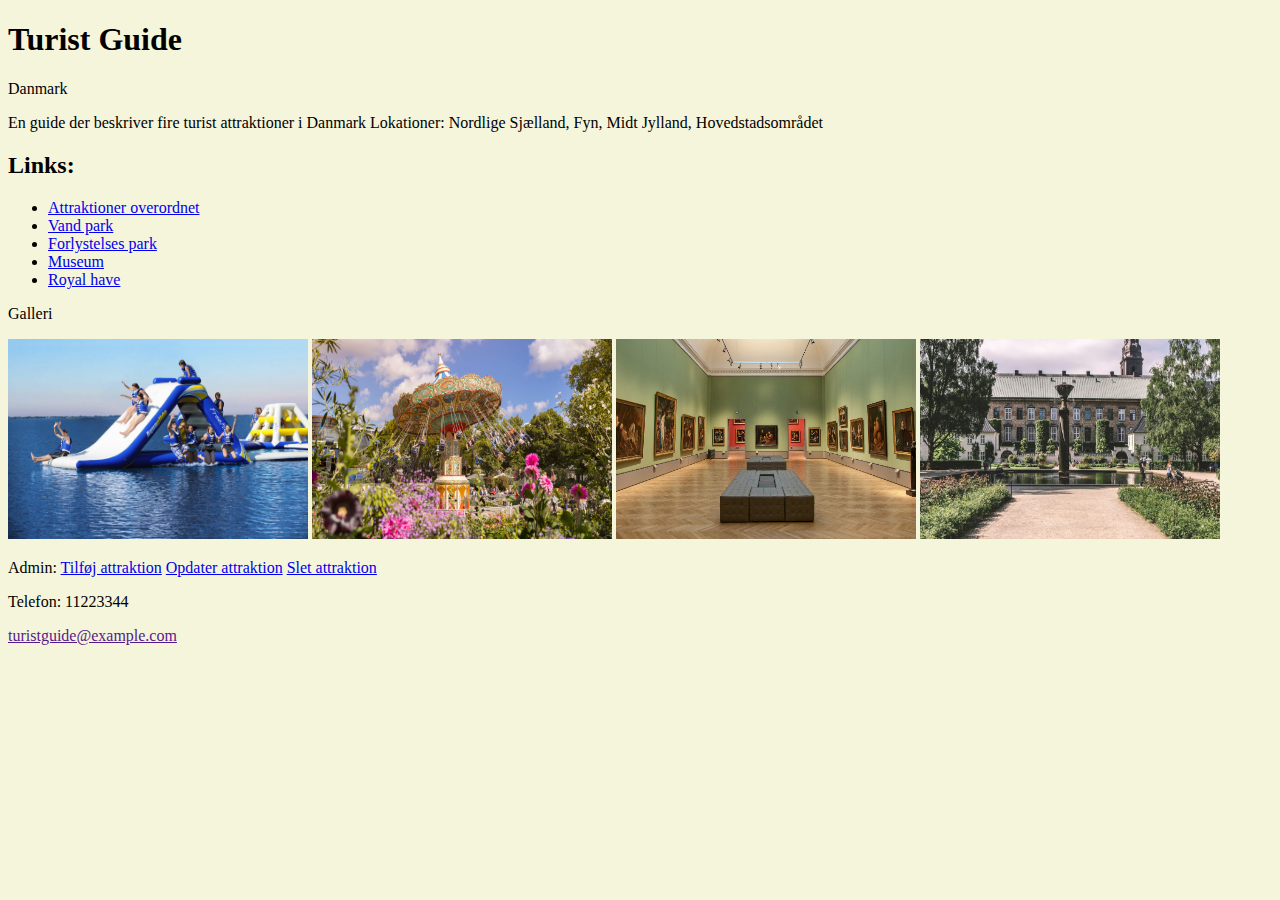
<file: src/main/resources/static/index.html>
<!DOCTYPE html>
<html lang="en">
<head>
    <meta charset="UTF-8">
    <title>Title</title>
</head>
<body>

<link rel="stylesheet" href="style.css">

<h1>Turist Guide</h1>

<p> Danmark </p>
<p>En guide der beskriver fire turist attraktioner i Danmark
    Lokationer: Nordlige Sjælland, Fyn, Midt Jylland, Hovedstadsområdet</p>

<h2>Links:</h2>

<nav>
    <ul class="navbar">
        <li><a href="/Attractions">Attraktioner overordnet</a></li>
        <li><a href="/Attractions/Water Park">Vand park</a></li>
        <li><a href="/Attractions/Amusement Park">Forlystelses park</a></li>
        <li><a href="/Attractions/Museum">Museum</a></li>
        <li><a href="/Attractions/Royal Garden">Royal have</a></li>
    </ul>
</nav>

<p>Galleri</p>
<img src="Vand park.jpg" width="300" height="200">
<img src="Tivoli.jpg" width="300" height="200">
<img src="Museum.jpg" width="300" height="200">
<img src="Royal Have.jpg" width="300" height="200">

<footer>
    <p>Admin: <a href="/add">Tilføj attraktion</a>
        <a href="/update">Opdater attraktion</a>
        <a href="/delete">Slet attraktion</a>
    </p>
    <p>Telefon: 11223344</p>
    <p><a href="">turistguide@example.com</a></p>
</footer>

</body>
</html>
</file>
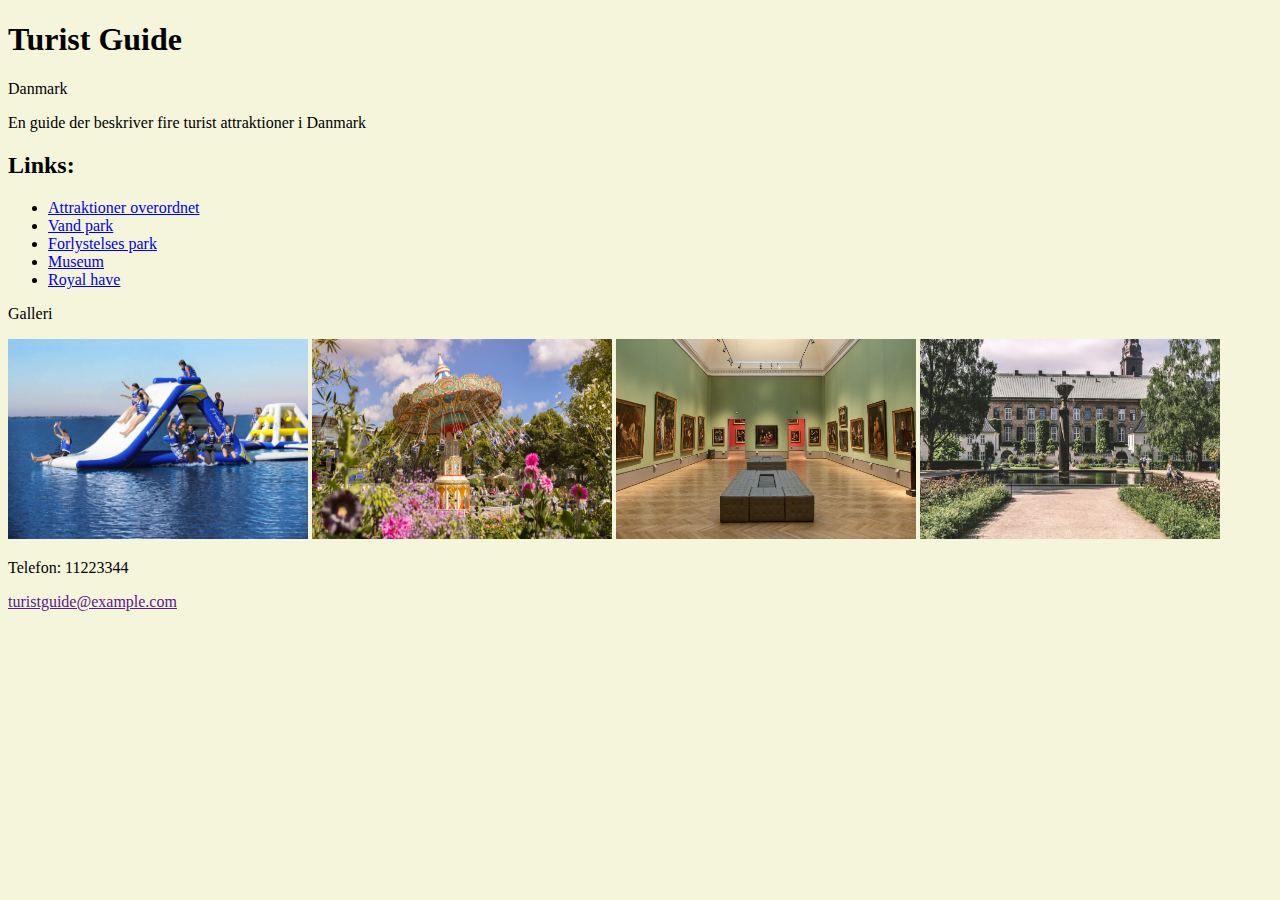
<file: src/main/resources/templates/index.html>
<!DOCTYPE html>
<html lang="en">
<head>
    <meta charset="UTF-8">
    <title>Title</title>
</head>
<body>

<link rel="stylesheet" href="../static/style.css">

<h1>Turist Guide</h1>

<p> Danmark </p>
<p>En guide der beskriver fire turist attraktioner i Danmark</p>

<h2>Links:</h2>

<nav>
    <ul class="navbar">
        <li><a href="/attractions">Attraktioner overordnet</a></li>
        <li><a href="/attractions/Water Park">Vand park</a></li>
        <li><a href="/attractions/Amusement Park">Forlystelses park</a></li>
        <li><a href="/attractions/Museum">Museum</a></li>
        <li><a href="/attractions/Royal Garden">Royal have</a></li>
    </ul>
</nav>

<p>Galleri</p>
<img src="../static/Vand%20park.jpg" width="300" height="200" alt="">
<img src="../static/Tivoli.jpg" width="300" height="200" alt="">
<img src="../static/Museum.jpg" width="300" height="200" alt="">
<img src="../static/Royal%20Have.jpg" width="300" height="200" alt="">

<footer>
    <p>Telefon: 11223344</p>
    <p><a href="">turistguide@example.com</a></p>
</footer>

</body>
</html>
</file>
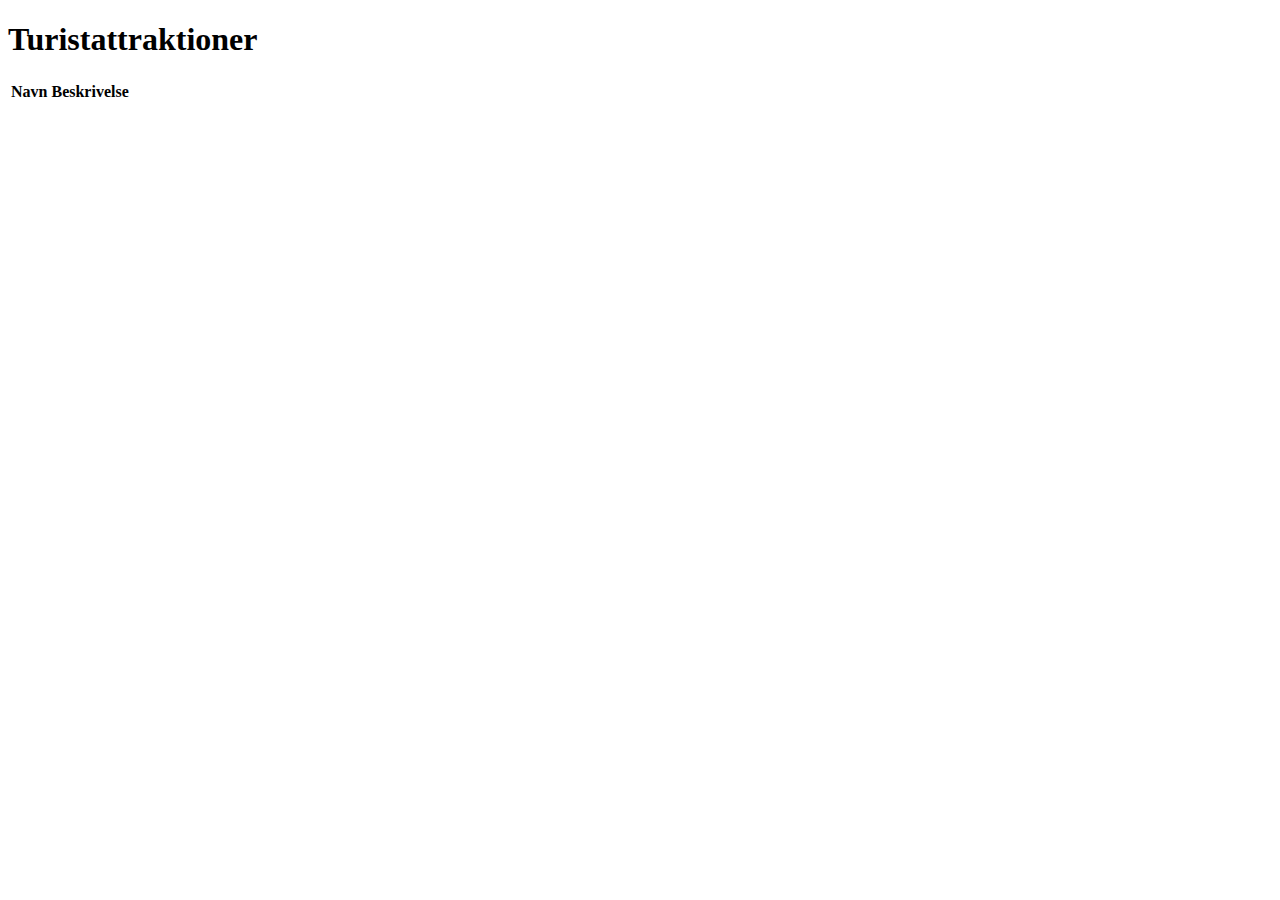
<file: src/main/resources/static/attractionList.html>
<!DOCTYPE html>
<html lang="en" xmlns:th="http://www.thymeleaf.org">
<head>
    <meta charset="UTF-8">
    <title>Title</title>
</head>
<body>

<h1>Turistattraktioner</h1>
<table>
    <thead>
    <tr>
        <th>Navn</th>
        <th>Beskrivelse</th>
    </tr>
    </thead>
    <tbody>
    <tr th:each="touristattraction: ${attractions}">
        <td th:text="${touristattraction.name}"></td>
        <td th:text="${touristattraction.description}"></td>
    </tr>
    </tbody>
</table>
</body>
</html>
</file>
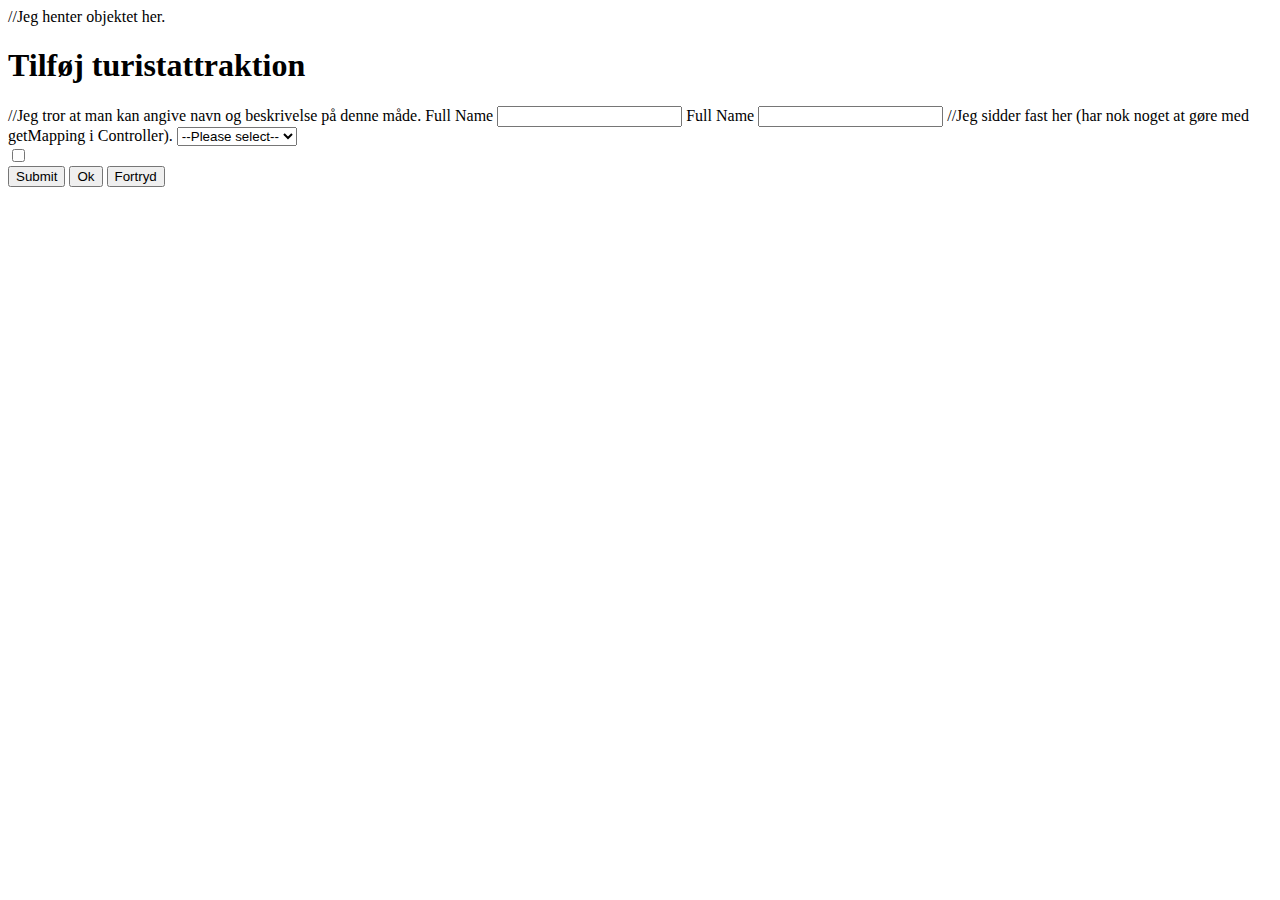
<file: src/main/resources/templates/addForm.html>
<!DOCTYPE html>
<html lang="en" xmlns:th="http://www.thymeleaf.org">
<head>
    <link th:href="@{/main.css}" rel="stylesheet">
    <meta charset="UTF-8">
    <title>Title</title>
</head>
<body>
//Jeg henter objektet her.
<form th:object="${newAttraction}" method="post">
    <h1>Tilføj turistattraktion</h1>

    //Jeg tror at man kan angive navn og beskrivelse på denne måde.
    <label for="name">Full Name</label>
    <input type="text" id="name" name="name">

    <label for="description">Full Name</label>
    <input type="text" id="description" name="description">

    //Jeg sidder fast her (har nok noget at gøre med getMapping i Controller).
    <select th:field="*{optionCities.Cities}">
            <option value="">--Please select--</option>
            <option th:each="value : ${optionCities}" th:value="${optionCities}" th:text="${optionCities}"></option>
    </select>

    <div th:each="value : ${optionTags}">
            <input type="checkbox" th:field="*{optionTags.Tags}" th:value="${OptionTags.tags}" th:text="${OptionTags.tags}" /></div>
    <button type="submit">Submit</button>

<button type="button" onclick="location.href='/attractions/{name}/tags'">Ok</button>
<button type="button" onclick="location.href='/attractions/{name}/tags'">Fortryd</button>
</form>

</body>
</html>
</file>
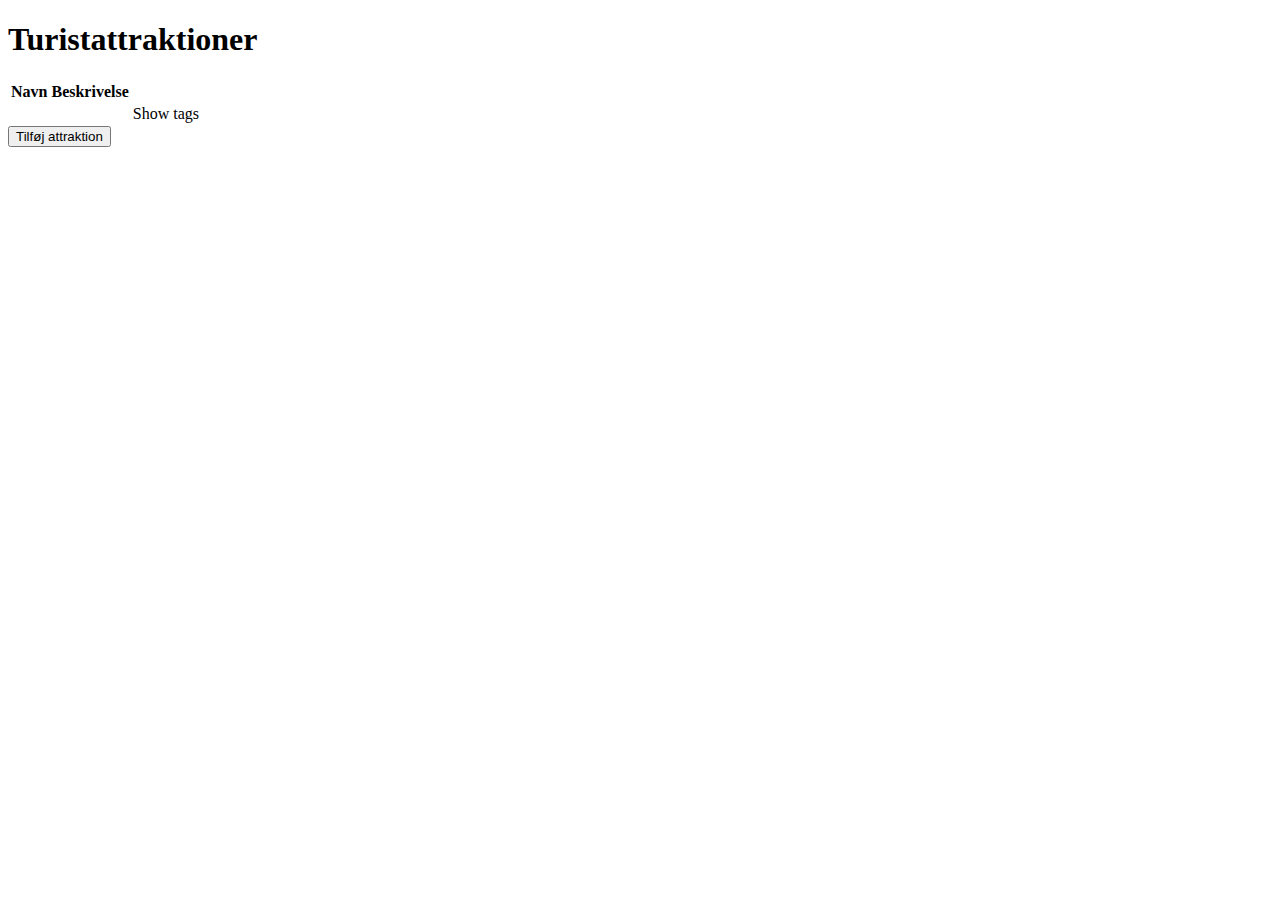
<file: src/main/resources/templates/attractionList.html>
<!DOCTYPE html>
<html lang="en" xmlns:th="http://www.thymeleaf.org">
<head>
    <link th:href="@{/main.css}" rel="stylesheet">
    <meta charset="UTF-8">
    <title>Title</title>
</head>
<body>

<h1>Turistattraktioner</h1>
<table>
    <thead>
    <tr>
        <th>Navn</th>
        <th>Beskrivelse</th>
    </tr>
    </thead>
    <tbody>
    <tr th:each="touristattraction: ${attractions}">
        <td th:text="${touristattraction.name}"></td>
        <td th:text="${touristattraction.description}"></td>
        <td> <a th:href="@{/attractions/{name}/tags(name=${touristattraction.name})}" class="edit-btn">Show tags</a></td>
    </tr>
    </tbody>
</table>
<button type="button" onclick="">Tilføj attraktion</button>
</body>
</html>
</file>
<file: src/main/resources/static/style.css>
body {
    background-color: beige;
}
</file>
